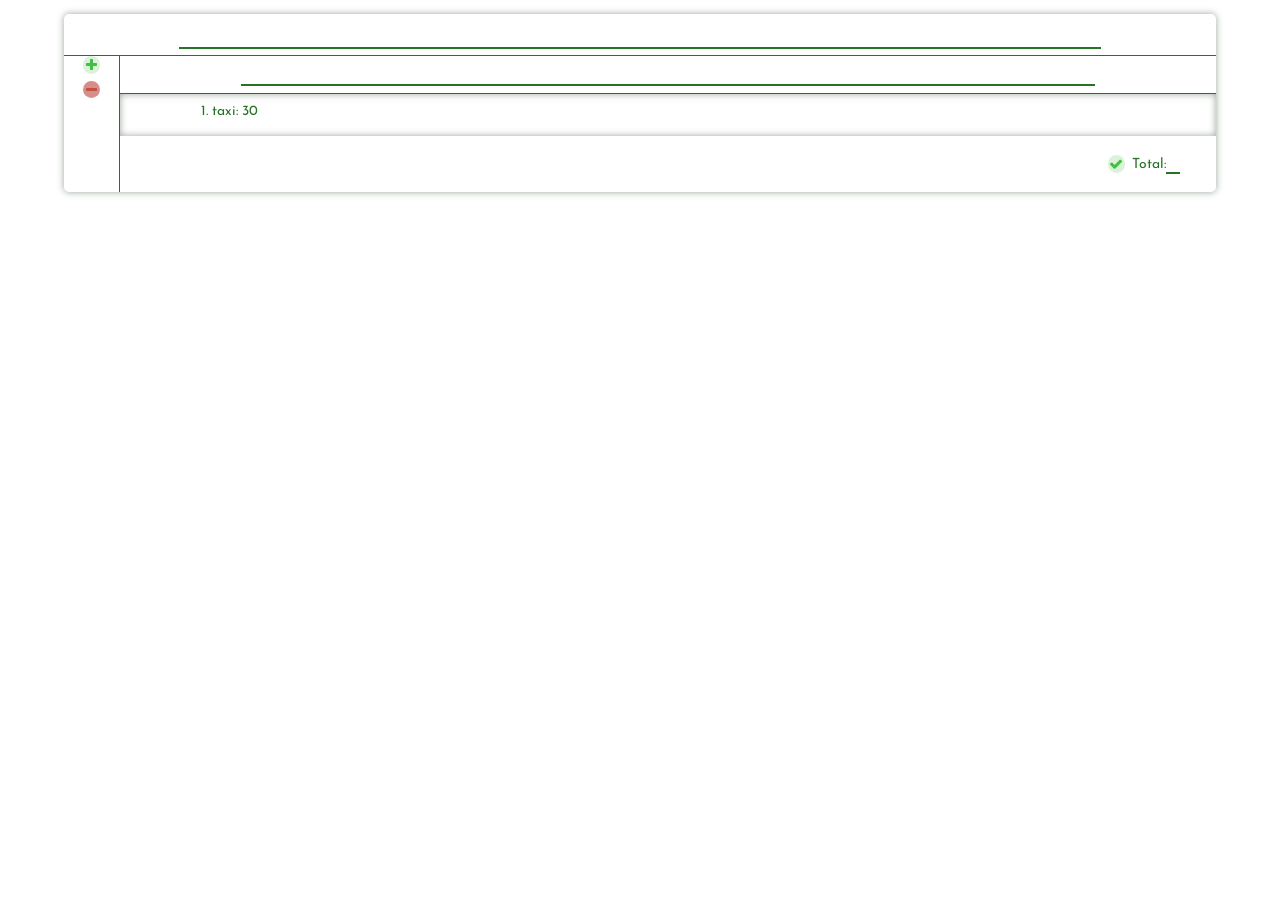
<file: Jan/index.html>
<!DOCTYPE html>
<html lang="en">
<head>
    <meta charset="UTF-8">
    <meta http-equiv="X-UA-Compatible" content="IE=edge">
    <meta name="viewport" content="width=device-width, initial-scale=1.0">
    <title>Document</title>
    <link rel="stylesheet" href="style.css">
    <script src="script.js" defer></script>
    <link rel="stylesheet" href="https://cdnjs.cloudflare.com/ajax/libs/font-awesome/4.7.0/css/font-awesome.min.css">
</head>
<body>
    <div class="month-container">
        <div class="header-section">
            <form class="header-form" data-header-form>
                <input id="header" type="text" class="header-input" data-header-input>
                <label for="header" class="header-label" data-header-label></label>
            </form>
        </div>

        <div class="date-section" data-date-section>
            <ul class="date-list" data-date-list>
                <li class="date-item"></li>
            </ul>
            <form action="submit" class="date-form" data-date-form>
                <input type="text" class="date-input" data-date-input>
                <button class="add-date-btn" data-add-date-btn><i class="fa fa-plus"></i></button>
            </form>
            <button class="del-date-btn" data-del-date-btn><i class="fa fa-minus"></i></button>
        </div>

        <div class="detail-section" data-detail-section>
            <div class="detail-header">
                <form action="submit" class="detail-form" data-detail-form>
                    <input type="text" class="detail-input" data-detail-input>
                    
                </form>
            </div>
            <div class="detail-container">
                <ul class="detail-list" data-detail-list>
                    <li class="detail-item">taxi: 30</li>
                </ul>
            </div>
            <div class="detail-footer">
                <button class="check-btn" data-check-btn><i class="fa fa-check"></i></button>
                <p class="total-output">Total: <span data-total-output></span></p>
            </div>
        </div>
    </div>
    
</body>
</html>
</file>
<file: Jan/style.css>
@import url("https://fonts.googleapis.com/css2?family=Josefin+Sans:wght@300;400;700&display=swap" );

:root{
    --clr-light-1: hsl(120 50% 80%);
    --clr-accent-4: hsl(120 50% 50%);
    --clr-primary-6: hsl(120 50% 30%);
    --clr-dark-8: hsl(120 20% 25%);

    --fw-3: 300;
    --fw-4: 400;
    --fw-7: 700;
    --ff: "Josefin sans", sans-serif;

    --fs-1: 0.75rem;
    --fs-2: 0.875rem;
    --fs-4: 1rem;
    --fs-7: 1.75rem;

    --test: 2px solid red;
    --box-1: 0 0 0.5em 0 hsl(120 20% 25%/0.5);
}

body{
    font-family: var(--ff);
    font-size: var(--fs-2);
    font-weight: var(--fw-4);
    color: var(--clr-primary-6);
    line-height: 1.2;
}
ul li{
    list-style: none;
}
button{
    cursor: pointer;
    color: var(--clr-accent-4);
    border: none;
    background-color: transparent;
}
input{
    bordeR: none;
    outline: none;
    padding-left: 0.5em;
}



.month-container{
    width: 90%;
    margin-inline: auto;
    border-radius: 5px;
    box-shadow: var(--box-1);
    margin-top: 1em;
    overflow: hidden;
    display: grid;
    grid-template-columns: 4em 1fr;
    grid-template-rows: 3em 1fr;
}

.header-section{
    grid-column: 1/-1;
    grid-row: 1/2;
    border-bottom: 0.5px solid var(--clr-primary-6);
    display: flex;
    align-items: center;
    justify-content: center;
}
.header-form{
    width: 80%;
    height: 2em;
    border-bottom: 2px solid var(--clr-primary-6);
    position: relative;
}
.header-form>*{
    position: absolute;
    text-align: center;
    width: 100%;
}
.header-input{
    opacity: 0;
    width: 100%;
    height: 100%;
    top:0;
    left:0;
}
.header-label{
    line-height: 2;
}
.header-form:focus-within .header-input{
    display: block;
    opacity: 1;
    z-index: 99;
}





.date-section{
    grid-column: 1/2;
    grid-row: 2/3;
    border-right: 0.5px solid var(--clr-primary-6);
    text-align: center;
}
.date-item{
    border-bottom: 1px solid var(--clr-primary-6);
    cursor: pointer;
}
.date-item.active{
    background-color: hsl(120 50% 50%/0.5);
}
.date-form{
    width: 100%;
    display: flex;
    flex-direction: column;
    align-items: center;
    justify-content: center;
}
.add-date-btn, .check-btn{
    width: 1.25em;
    height: 1.25em;
    background-color: hsl(120 50% 80%/0.5);
    border-radius: 50%;
}
.add-date-btn:hover,
.check-btn:hover{
    box-shadow: inset var(--box-1);
}
.date-input{
    display: none;
}
.date-form:focus-within .date-input{
    display: block;
    z-index: 999;
    height: 1.5em;
    width: 100%;
    border-bottom: 1px solid var(--clr-primary-6);

}
.del-date-btn{
    width: 1.25em;
    height: 1.25em;
    background-color: hsl(0, 50%, 70%);
    border-radius: 50%;
    margin-top: 0.5em;
    color:hsl(10, 50%, 50%)
}






.detail-section{
    grid-column: 2/3;
    grid-row: 2/3;
}
.detail-header{
    border-bottom: 1px solid var(--clr-primary-6);
    padding: 0.5em 1em;
}
.detail-form{
    width: 80%;
    margin-inline: auto;
    border-bottom: 2px solid var(--clr-primary-6);
}
.detail-container{
    padding: 0.5em 5vw;
    min-height: 3em;
    box-shadow: inset var(--box-1);
}
.detail-list{
    display: flex;
    flex-direction: column;
    align-items: flex-start;
    justify-content: center;
    padding-left: 2em;
}
.detail-item{
    list-style: decimal;
}
.detail-footer{
    height: 4em;
    display: flex;
    flex-direction: row;
    align-items: center;
    justify-content: flex-end;
    gap: 0.5em;
}
.total-output{
    width: 6em;
}
.total-output span{
    width: 100%;
    padding: 0 0.5em;
    border-bottom: 2px solid var(--clr-primary-6);
}







/* Box sizing rules */
*,
*::before,
*::after {
  box-sizing: border-box;
}

/* reset/* Remove default margin */
*
 {
  margin: 0;
  padding:0;
  font: inherit;
}

/* Remove list styles on ul, ol elements with a list role, which suggests default styling will be removed */
ul[role='list'],
ol[role='list'] {
  list-style: none;
}

/* Set core root defaults */
html:focus-within {
  scroll-behavior: smooth;
}

/* reset/* Set core body defaults */
body,
html {
  height:100%;
}
body{
    text-rendering: optimizespeed;
    line-height: 1.5;
}

/* A elements that don't have a class get default styles */
a:not([class]) {
  text-decoration-skip-ink: auto;
}

/* reset/* Make images easier to work with */
img,
picture,
svg {
  max-width: 100%;
  display: block;
}

/* Inherit fonts for inputs and buttons */
input,
button,
textarea,
select {
  font: inherit;
}



/* remove transition/animation */
@media (prefers-reduced-motion: reduce) {
*,
*::before,
*::after{
 animation-duration: 0.01ms !important;
 animation-iteration-count: 1 !important;
 transition-duration: 0.01ms !important;
 scroll-behavior: auto !important;}}



/*  utility class */
.sr-only{
position: absolute;
width: 1px;
height: 1px;
padding: 0;
margin: 1px;
overflow: hidden;
clip: rect(0, 0,0,0);
white-space: nowrap;
border: 0;
}
</file>
